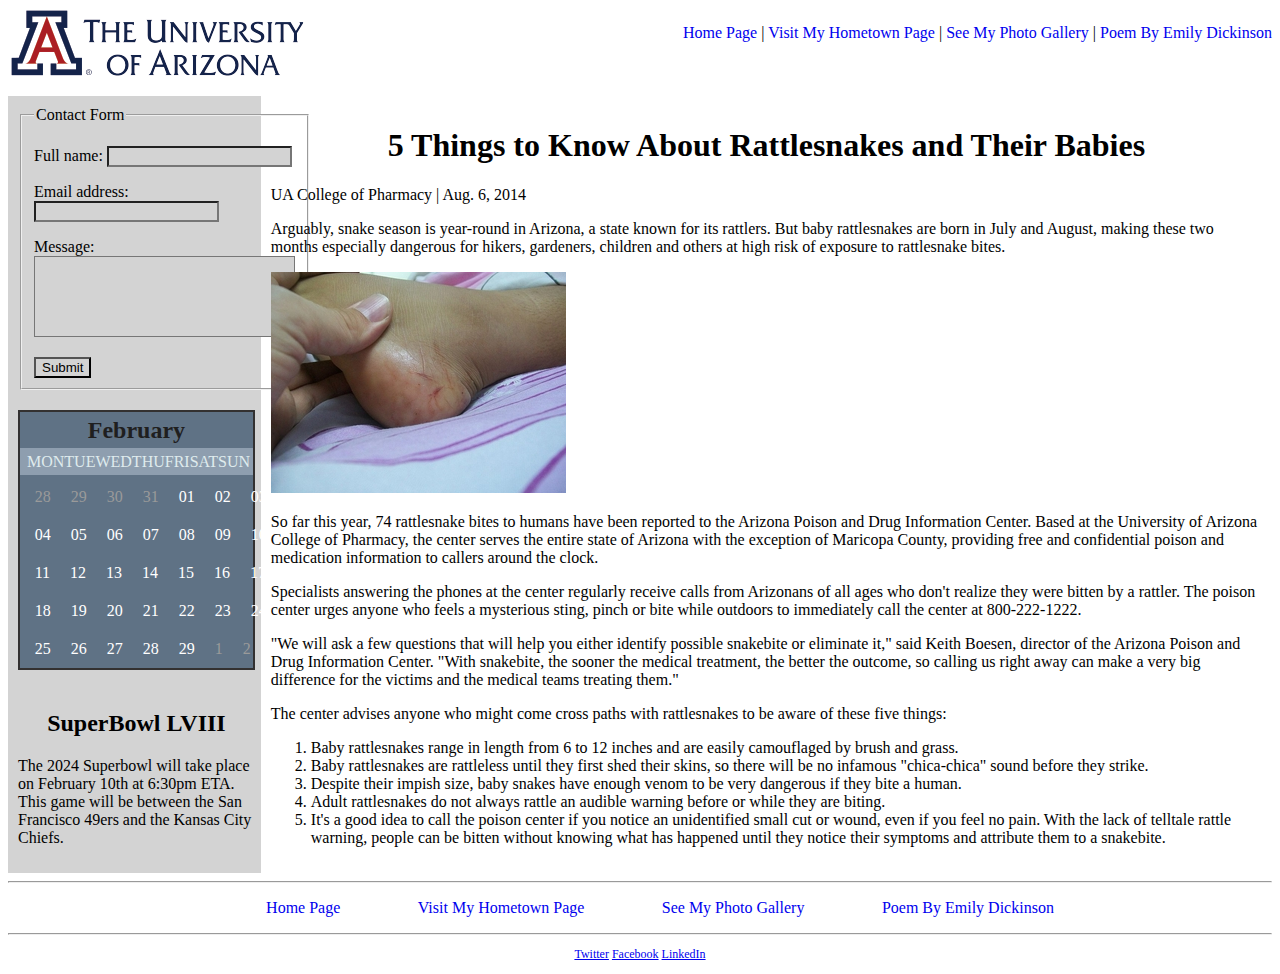
<file: index.html>
<!DOCTYPE html>
<html lang="en">
<head>
    <meta charset="UTF-8">
    <title>5 Things to Know About Rattlesnakes and Their Babies</title>
    <link rel="stylesheet" href="./style.css">
</head>
<body>

    <header>
        <img id="logo" src="UniversityLogo.png" alt="Logo of The University of Arizona">
        <nav>
            <ul>
                <li><a href="index.html">Home Page</a> |</li>
                <li><a href="hometown.html">Visit My Hometown Page</a> |</li>
                <li><a href="gallery.html">See My Photo Gallery</a> |</li>
                <li><a href="poem.html">Poem By Emily Dickinson</a></li>
            </ul>
        </nav>
    </header>

    <main>
        <br>

        <div class="sidebar">
            <form class="form">
                <fieldset>
                    <legend>Contact Form</legend>
                    <div>
                        <p>
                            <label for="fullName">Full name:</label>
                            <input type="text" name="fullName" id="fullName" required>
                        </p>
                    </div>
                    <div>
                        <p>
                            <label for="email">Email address:</label>
                            <input type="text" name="email" id="email" required>
                        </p>
                    </div>
                    <div>
                        <p>
                            <label for="message">Message:</label>
                            <textarea name="message" id="message" rows="5" cols="30"></textarea>
                        </p>
                    </div>
                    <div>
                        <input type="submit">
                    </div>
                </fieldset>
            </form>
            <div class="calendar">
                <h2 class="month">February</h2>
                <div class="current-month">
                    <ul class="week-days">
                        <li>MON</li>
                        <li>TUE</li>
                        <li>WED</li>
                        <li>THU</li>
                        <li>FRI</li>
                        <li>SAT</li>
                        <li>SUN</li>
                    </ul>

                    <div class="weeks">
                        <div class="first">
                            <span class="other-month">28</span>
                            <span class="other-month">29</span>
                            <span class="other-month">30</span>
                            <span class="other-month">31</span>
                            <span>01</span>
                            <span>02</span>
                            <span>03</span>
                        </div>

                        <div class="second">
                            <span>04</span>
                            <span>05</span>
                            <span>06</span>
                            <span>07</span>
                            <span>08</span>
                            <span>09</span>
                            <span>10</span>
                        </div>

                        <div class="third">
                            <span>11</span>
                            <span>12</span>
                            <span>13</span>
                            <span>14</span>
                            <span>15</span>
                            <span>16</span>
                            <span>17</span>
                        </div>

                        <div class="fourth">
                            <span>18</span>
                            <span>19</span>
                            <span>20</span>
                            <span>21</span>
                            <span>22</span>
                            <span>23</span>
                            <span>24</span>
                        </div>

                        <div class="fifth">
                            <span>25</span>
                            <span>26</span>
                            <span>27</span>
                            <span>28</span>
                            <span>29</span>
                            <span class="other-month">1</span>
                            <span class="other-month">2</span>
                        </div>
                    </div>
                </div>
            </div>
            <div class="rss">
                <h2>SuperBowl LVIII</h2>
                <p>The 2024 Superbowl will take place on February 10th at 6:30pm ETA. This game will be between the San Francisco 49ers and the Kansas City Chiefs.  </p>
            </div>
        </div>

        <div class="container">
            <h1>5 Things to Know About Rattlesnakes and Their Babies</h1>
            <p>UA College of Pharmacy | Aug. 6, 2014</p>
            <p>Arguably, snake season is year-round in Arizona, a state
                known for its rattlers. But baby rattlesnakes are born in July and August,
                making these two months especially dangerous for hikers, gardeners, children
                and others at high risk of exposure to rattlesnake bites.</p>
            <div>
                <img src="SnakeBite.jpg" alt="Snake bite on side of child's foot.">
            </div>
            <p>So far this year, 74 rattlesnake bites to humans have been reported to the
                Arizona Poison and Drug Information Center. Based at the University of
                Arizona College of Pharmacy, the center serves the entire state of
                Arizona with the exception of Maricopa County, providing free and
                confidential poison and medication information to callers around the
                clock.</p>
            <p>Specialists answering the phones at the center regularly receive calls
                from Arizonans of all ages who don't realize they were bitten by a rattler.
                The poison center urges anyone who feels a mysterious sting, pinch or
                bite while outdoors to immediately call the center at 800-222-1222.</p>
            <p>"We will ask a few questions that will help you either identify possible
                snakebite or eliminate it," said Keith Boesen, director of the Arizona
                Poison and Drug Information Center. "With snakebite, the sooner the
                medical treatment, the better the outcome, so calling us right away can
                make a very big difference for the victims and the medical teams treating
                them."</p>
            <p>The center advises anyone who might come cross paths with rattlesnakes
                to be aware of these five things:</p>

            <ol>
                <li>Baby rattlesnakes range in length from 6 to 12 inches and are easily
                    camouflaged by brush and grass.</li>
                <li>Baby rattlesnakes are rattleless until they first shed their skins, so there
                    will be no infamous "chica-chica" sound before they strike.</li>
                <li>Despite their impish size, baby snakes have enough venom to be very
                    dangerous if they bite a human.</li>
                <li>Adult rattlesnakes do not always rattle an audible warning before or
                    while they are biting.</li>
                <li>It's a good idea to call the poison center if you notice an unidentified
                    small cut or wound, even if you feel no pain. With the lack of telltale
                    rattle warning, people can be bitten without knowing what has happened
                    until they notice their symptoms and attribute them to a snakebite.</li>
            </ol>
        </div>


    </main>

    <hr>
    <ul class="bottom-nav">
        <li>
            <a href="index.html">Home Page</a>
        </li>
        <li>
            <a href="hometown.html">Visit My Hometown Page</a>
        </li>
        <li>
            <a href="gallery.html">See My Photo Gallery</a>
        </li>
        <li>
            <a href="poem.html">Poem By Emily Dickinson</a>
        </li>
    </ul>

    <hr>
    <footer>
        <p>
            <a href="https://twitter.com/">Twitter</a>
            <a href="https://facebook.com/">Facebook</a>
            <a href="https://linkedin.com/">LinkedIn</a>
        </p>
    </footer>

</body>
</html>
</file>
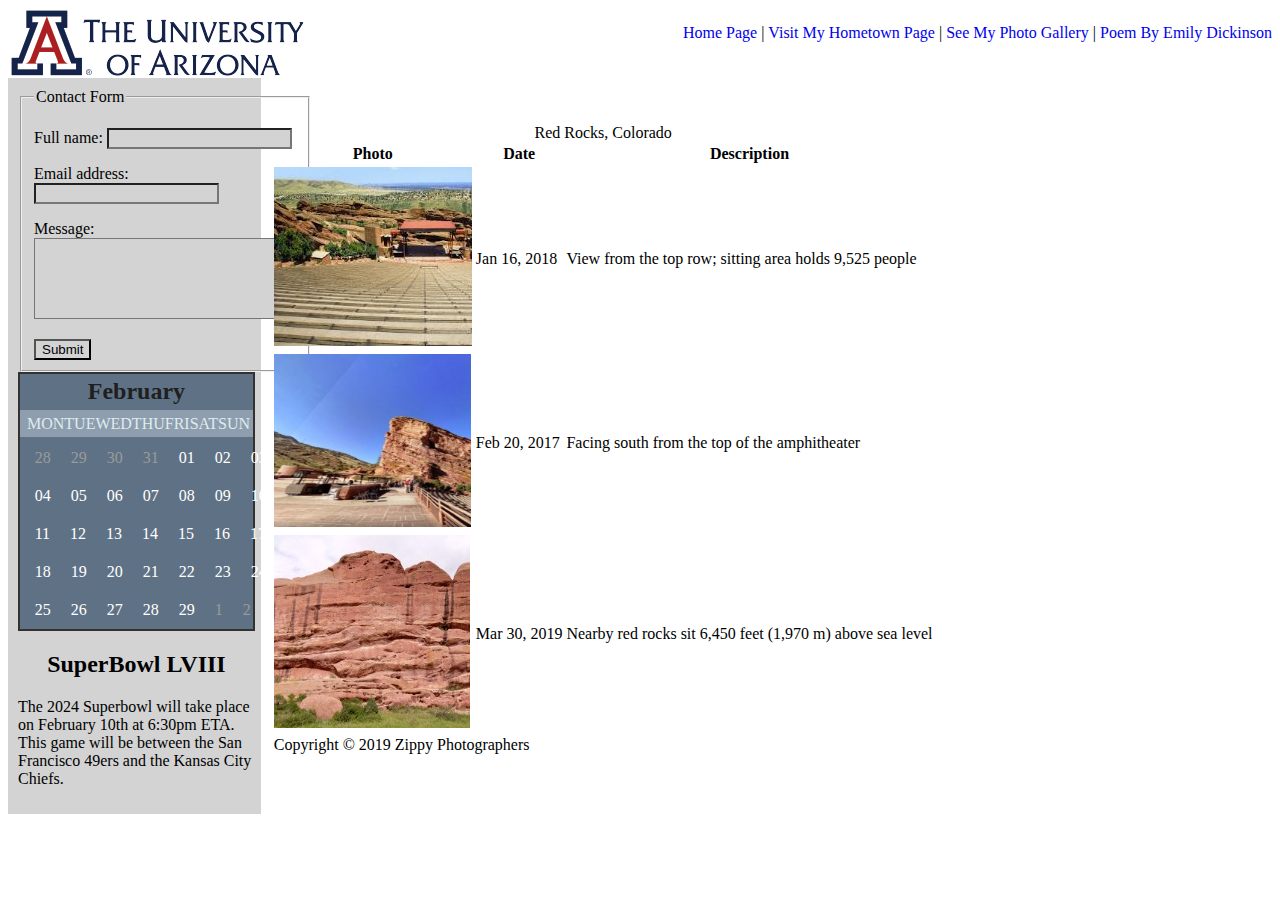
<file: gallery.html>
<!DOCTYPE html>
<html lang="en">
<head>
    <meta charset="UTF-8">
    <title>Gallery</title>
    <link rel="stylesheet" href="./style.css">
</head>
<body>
    <header>
        <img id="logo" src="UniversityLogo.png" alt="Logo of The University of Arizona">
        <nav>
            <ul>
                <li><a href="index.html">Home Page</a> |</li>
                <li><a href="hometown.html">Visit My Hometown Page</a> |</li>
                <li><a href="gallery.html">See My Photo Gallery</a> |</li>
                <li><a href="poem.html">Poem By Emily Dickinson</a></li>
            </ul>
        </nav>
    </header>


    <main>
        <div class="sidebar">
            <form class="form">
                <fieldset>
                    <legend>Contact Form</legend>
                    <div>
                        <p>
                            <label for="fullName">Full name:</label>
                            <input type="text" name="fullName" id="fullName" required>
                        </p>
                    </div>
                    <div>
                        <p>
                            <label for="email">Email address:</label>
                            <input type="text" name="email" id="email" required>
                        </p>
                    </div>
                    <div>
                        <p>
                            <label for="message">Message:</label>
                            <textarea name="message" id="message" rows="5" cols="30"></textarea>
                        </p>
                    </div>
                    <div>
                        <input type="submit">
                    </div>
                </fieldset>
            </form>
            <div class="calendar">
                <h2 class="month">February</h2>
                <div class="current-month">
                    <ul class="week-days">
                        <li>MON</li>
                        <li>TUE</li>
                        <li>WED</li>
                        <li>THU</li>
                        <li>FRI</li>
                        <li>SAT</li>
                        <li>SUN</li>
                    </ul>

                    <div class="weeks">
                        <div class="first">
                            <span class="other-month">28</span>
                            <span class="other-month">29</span>
                            <span class="other-month">30</span>
                            <span class="other-month">31</span>
                            <span>01</span>
                            <span>02</span>
                            <span>03</span>
                        </div>

                        <div class="second">
                            <span>04</span>
                            <span>05</span>
                            <span>06</span>
                            <span>07</span>
                            <span>08</span>
                            <span>09</span>
                            <span>10</span>
                        </div>

                        <div class="third">
                            <span>11</span>
                            <span>12</span>
                            <span>13</span>
                            <span>14</span>
                            <span>15</span>
                            <span>16</span>
                            <span>17</span>
                        </div>

                        <div class="fourth">
                            <span>18</span>
                            <span>19</span>
                            <span>20</span>
                            <span>21</span>
                            <span>22</span>
                            <span>23</span>
                            <span>24</span>
                        </div>

                        <div class="fifth">
                            <span>25</span>
                            <span>26</span>
                            <span>27</span>
                            <span>28</span>
                            <span>29</span>
                            <span class="other-month">1</span>
                            <span class="other-month">2</span>
                        </div>
                    </div>
                </div>
            </div>
            <div class="rss">
                <h2>SuperBowl LVIII</h2>
                <p>The 2024 Superbowl will take place on February 10th at 6:30pm ETA. This game will be between the San Francisco 49ers and the Kansas City Chiefs.  </p>
            </div>
        </div>

    <div  class="container">
    <br><br>

    <table>
        <caption>Red Rocks, Colorado</caption>
        <tr>
            <th>Photo</th>
            <th>Date</th>
            <th>Description</th>
        </tr>
        <tr>
            <td><img src="vacation1.jpg" alt="Top View"></td>
            <td>Jan 16, 2018</td>
            <td>View from the top row; sitting area holds 9,525 people</td>
        </tr>
        <tr>
            <td><img src="vacation2.jpg" alt="Facing South"></td>
            <td>Feb 20, 2017</td>
            <td>Facing south from the top of the amphitheater</td>
        </tr>
        <tr>
            <td><img src="vacation3.jpg" alt="Red Rocks"></td>
            <td>Mar 30, 2019</td>
            <td>Nearby red rocks sit 6,450 feet (1,970 m) above sea level</td>
        </tr>
        <tr>
            <td colspan="3">Copyright &copy; 2019 Zippy Photographers</td>

        </tr>
    </table>
    </div>
</main>
</body>
</html>
</file>
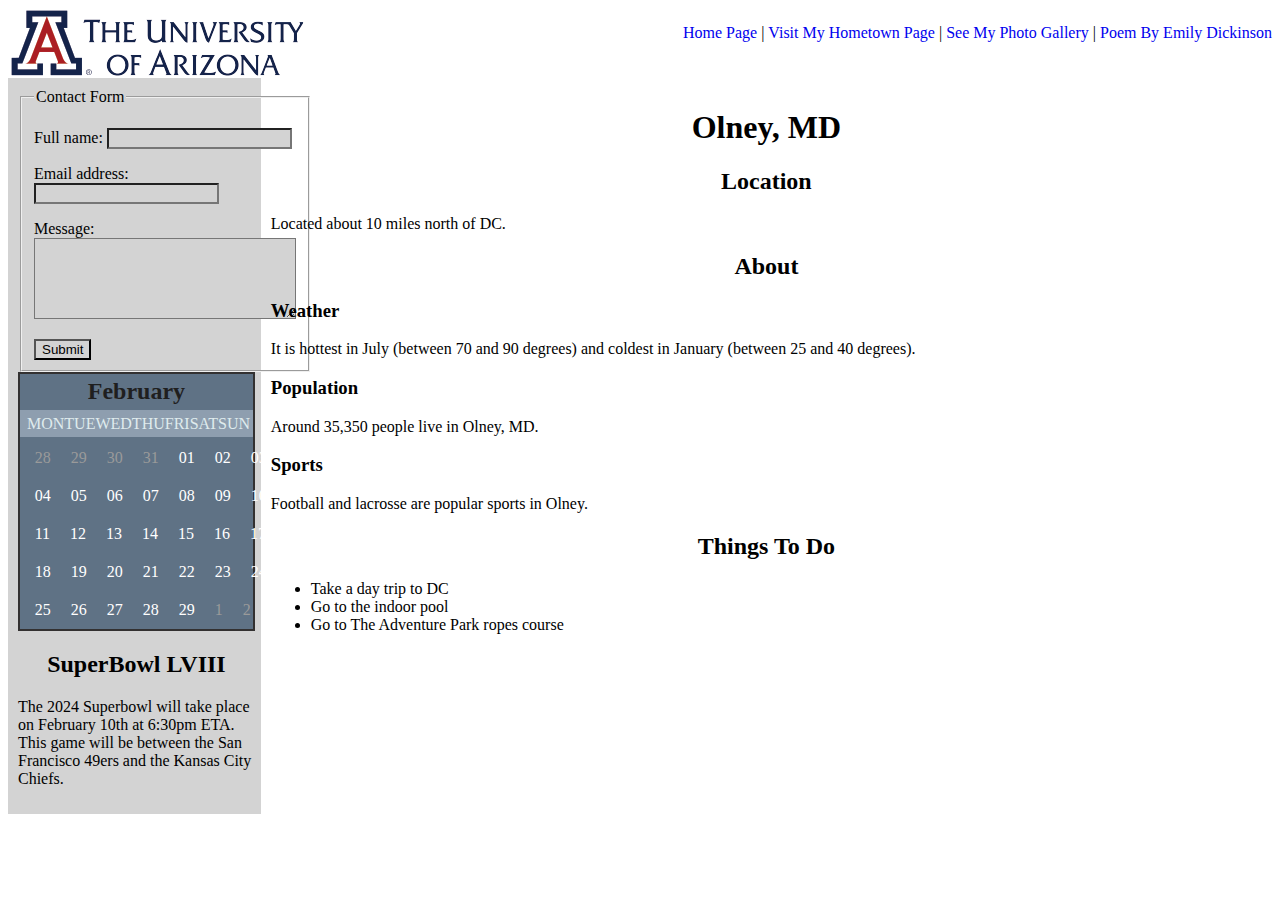
<file: hometown.html>
<!DOCTYPE html>
<html lang="en">
<head>
    <meta charset="UTF-8">
    <title>Hometown of State College, PA</title>
    <link rel="stylesheet" href="./style.css">
</head>
<body>

<header>
    <img id="logo" src="UniversityLogo.png" alt="Logo of The University of Arizona">
    <nav>
        <ul>
            <li><a href="index.html">Home Page</a> |</li>
            <li><a href="hometown.html">Visit My Hometown Page</a> |</li>
            <li><a href="gallery.html">See My Photo Gallery</a> |</li>
            <li><a href="poem.html">Poem By Emily Dickinson</a></li>
        </ul>
    </nav>
</header>
<main>

    <div class="sidebar">
        <form class="form">
            <fieldset>
                <legend>Contact Form</legend>
                <div>
                    <p>
                        <label for="fullName">Full name:</label>
                        <input type="text" name="fullName" id="fullName" required>
                    </p>
                </div>
                <div>
                    <p>
                        <label for="email">Email address:</label>
                        <input type="text" name="email" id="email" required>
                    </p>
                </div>
                <div>
                    <p>
                        <label for="message">Message:</label>
                        <textarea name="message" id="message" rows="5" cols="30"></textarea>
                    </p>
                </div>
                <div>
                    <input type="submit">
                </div>
            </fieldset>
        </form>
        <div class="calendar">
            <h2 class="month">February</h2>
            <div class="current-month">
                <ul class="week-days">
                    <li>MON</li>
                    <li>TUE</li>
                    <li>WED</li>
                    <li>THU</li>
                    <li>FRI</li>
                    <li>SAT</li>
                    <li>SUN</li>
                </ul>

                <div class="weeks">
                    <div class="first">
                        <span class="other-month">28</span>
                        <span class="other-month">29</span>
                        <span class="other-month">30</span>
                        <span class="other-month">31</span>
                        <span>01</span>
                        <span>02</span>
                        <span>03</span>
                    </div>

                    <div class="second">
                        <span>04</span>
                        <span>05</span>
                        <span>06</span>
                        <span>07</span>
                        <span>08</span>
                        <span>09</span>
                        <span>10</span>
                    </div>

                    <div class="third">
                        <span>11</span>
                        <span>12</span>
                        <span>13</span>
                        <span>14</span>
                        <span>15</span>
                        <span>16</span>
                        <span>17</span>
                    </div>

                    <div class="fourth">
                        <span>18</span>
                        <span>19</span>
                        <span>20</span>
                        <span>21</span>
                        <span>22</span>
                        <span>23</span>
                        <span>24</span>
                    </div>

                    <div class="fifth">
                        <span>25</span>
                        <span>26</span>
                        <span>27</span>
                        <span>28</span>
                        <span>29</span>
                        <span class="other-month">1</span>
                        <span class="other-month">2</span>
                    </div>
                </div>
            </div>
        </div>
        <div class="rss">
            <h2>SuperBowl LVIII</h2>
            <p>The 2024 Superbowl will take place on February 10th at 6:30pm ETA. This game will be between the San Francisco 49ers and the Kansas City Chiefs.  </p>
        </div>
    </div>
    <div class="container">
        <h1> Olney, MD</h1>
        <section>
            <h2>Location</h2>
            <p>
                Located about 10 miles north of DC.
            </p>
        </section>

        <section>
            <h2>About</h2>
            <section>
                <h3>Weather</h3>
                <p>
                    It is hottest in July (between 70 and 90 degrees) and coldest in January (between 25 and 40 degrees).
                </p>
            </section>
            <section>
                <h3>Population</h3>
                <p>
                    Around 35,350 people live in Olney, MD.
                </p>
            </section>
            <section>
                <h3>Sports</h3>
                <p>
                    Football and lacrosse are popular sports in Olney.
                </p>
            </section>
        </section>

        <section>
            <h2>Things To Do</h2>
            <ul>
                <li>Take a day trip to DC</li>
                <li>Go to the indoor pool</li>
                <li>Go to The Adventure Park ropes course</li>
            </ul>
        </section>
    </div>
</main>
</body>
</html>
</file>
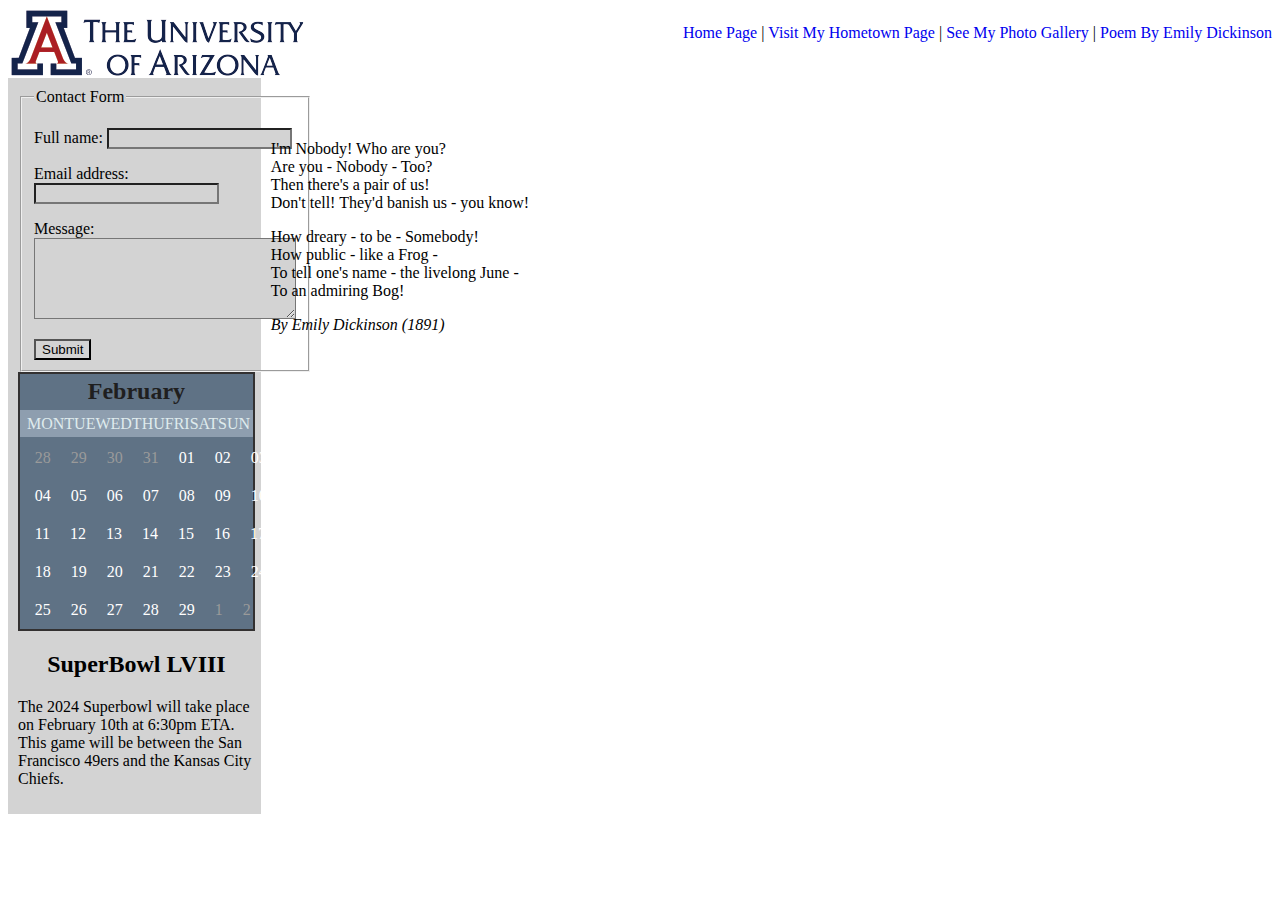
<file: poem.html>
<!DOCTYPE html>
<html lang="en">
<head>
    <meta charset="UTF-8">
    <title>Poem</title>
    <link rel="stylesheet" href="./style.css">
</head>
<body>


    <header>
        <img id="logo" src="UniversityLogo.png" alt="Logo of The University of Arizona">
        <nav>
            <ul>
                <li><a href="index.html">Home Page</a> |</li>
                <li><a href="hometown.html">Visit My Hometown Page</a> |</li>
                <li><a href="gallery.html">See My Photo Gallery</a> |</li>
                <li><a href="poem.html">Poem By Emily Dickinson</a></li>
            </ul>
        </nav>
    </header>


    <main>
        <div class="sidebar">
            <form class="form">
                <fieldset>
                    <legend>Contact Form</legend>
                    <div>
                        <p>
                            <label for="fullName">Full name:</label>
                            <input type="text" name="fullName" id="fullName" required>
                        </p>
                    </div>
                    <div>
                        <p>
                            <label for="email">Email address:</label>
                            <input type="text" name="email" id="email" required>
                        </p>
                    </div>
                    <div>
                        <p>
                            <label for="message">Message:</label>
                            <textarea name="message" id="message" rows="5" cols="30"></textarea>
                        </p>
                    </div>
                    <div>
                        <input type="submit">
                    </div>
                </fieldset>
            </form>
            <div class="calendar">
                <h2 class="month">February</h2>
                <div class="current-month">
                    <ul class="week-days">
                        <li>MON</li>
                        <li>TUE</li>
                        <li>WED</li>
                        <li>THU</li>
                        <li>FRI</li>
                        <li>SAT</li>
                        <li>SUN</li>
                    </ul>

                    <div class="weeks">
                        <div class="first">
                            <span class="other-month">28</span>
                            <span class="other-month">29</span>
                            <span class="other-month">30</span>
                            <span class="other-month">31</span>
                            <span>01</span>
                            <span>02</span>
                            <span>03</span>
                        </div>

                        <div class="second">
                            <span>04</span>
                            <span>05</span>
                            <span>06</span>
                            <span>07</span>
                            <span>08</span>
                            <span>09</span>
                            <span>10</span>
                        </div>

                        <div class="third">
                            <span>11</span>
                            <span>12</span>
                            <span>13</span>
                            <span>14</span>
                            <span>15</span>
                            <span>16</span>
                            <span>17</span>
                        </div>

                        <div class="fourth">
                            <span>18</span>
                            <span>19</span>
                            <span>20</span>
                            <span>21</span>
                            <span>22</span>
                            <span>23</span>
                            <span>24</span>
                        </div>

                        <div class="fifth">
                            <span>25</span>
                            <span>26</span>
                            <span>27</span>
                            <span>28</span>
                            <span>29</span>
                            <span class="other-month">1</span>
                            <span class="other-month">2</span>
                        </div>
                    </div>
                </div>
            </div>
            <div class="rss">
                <h2>SuperBowl LVIII</h2>
                <p>The 2024 Superbowl will take place on February 10th at 6:30pm ETA. This game will be between the San Francisco 49ers and the Kansas City Chiefs.  </p>
            </div>
        </div>
        <div class="container">
        <br><br>

        <p>
            I'm Nobody! Who are you?<br>
            Are you - Nobody - Too?<br>
            Then there's a pair of us!<br>
            Don't tell! They'd banish us - you know!<br>
        </p>
        <p>
            How dreary - to be - Somebody!<br>
            How public - like a Frog -<br>
            To tell one's name - the livelong June -<br>
            To an admiring Bog!<br>
        </p>
        <p>
            <cite>By Emily Dickinson (1891)</cite>
        </p>

        </div>
    </main>
</body>
</html>
</file>
<file: style.css>
main {
    display: grid;
    grid-template-columns: 20% 80%;
    grid-template-areas:
                "logo nav"
                "side container"
                "foot foot";
}

header {
    margin: 0;
    grid-area: head;
}

#logo {
    float: left;
    grid-area: logo;
}
nav {
    float: right;
    grid-area: nav;
}

nav ul {
    list-style-type: none;
    text-align: right;
}

nav li, .bottom-nav li {
    display: inline;
}

li a {
    text-decoration: none;
    display: inline;
}

.bottom-nav li {
    padding: 0 3%;
}
.bottom-nav {
    text-align: center;
}

main {
    clear: both;
}

.sidebar {
    grid-area: side;
    background-color: lightgray;
    padding: 10px;
    display: flex;
    flex: 0 1 auto;

    flex-wrap: wrap;
    flex-direction: column;
    justify-content: space-between;
}


.container {
    grid-area: container;
    padding: 10px;
}

.form, .rss, .calendar {
    display: inline-block;
}

h1, h2 {
    text-align: center;
}

footer {
    grid-area: foot;
}

footer p {
    font-size: 0.75em;
    text-align: center;
    padding: 0 1em;
}

.calendar {
    background-color: #5f7285;
    width: 100%;
    text-align: center;
    border: 2px solid #333131;
}

.month {
    padding: 2%;
    margin: 0;
    color: #1f1f1f;
}

.week-days {
    color: #dfebed;
    display: flex;
    justify-content: space-between;
    padding: 2% 3%;
    list-style-type: none;
    background-color: #8e9eaf;
    margin-top: 0;
    margin-bottom: 1%;
}

.days {
    display: flex;
    flex-wrap: wrap;
    justify-content: space-between;

}

.weeks {
    color: #fff;
    display: flex;
    flex-direction: column;
    padding: 0 2%;
}

.weeks div {
    display: flex;
    font-size: 1em;
    justify-content: space-between;
}

.weeks span {
    padding: 10px;
}

.other-month {
    color: #9a9a9a;
}

form {
    max-width: 90%;

}
input, textarea {
    background-color: lightgray;
}
</file>
